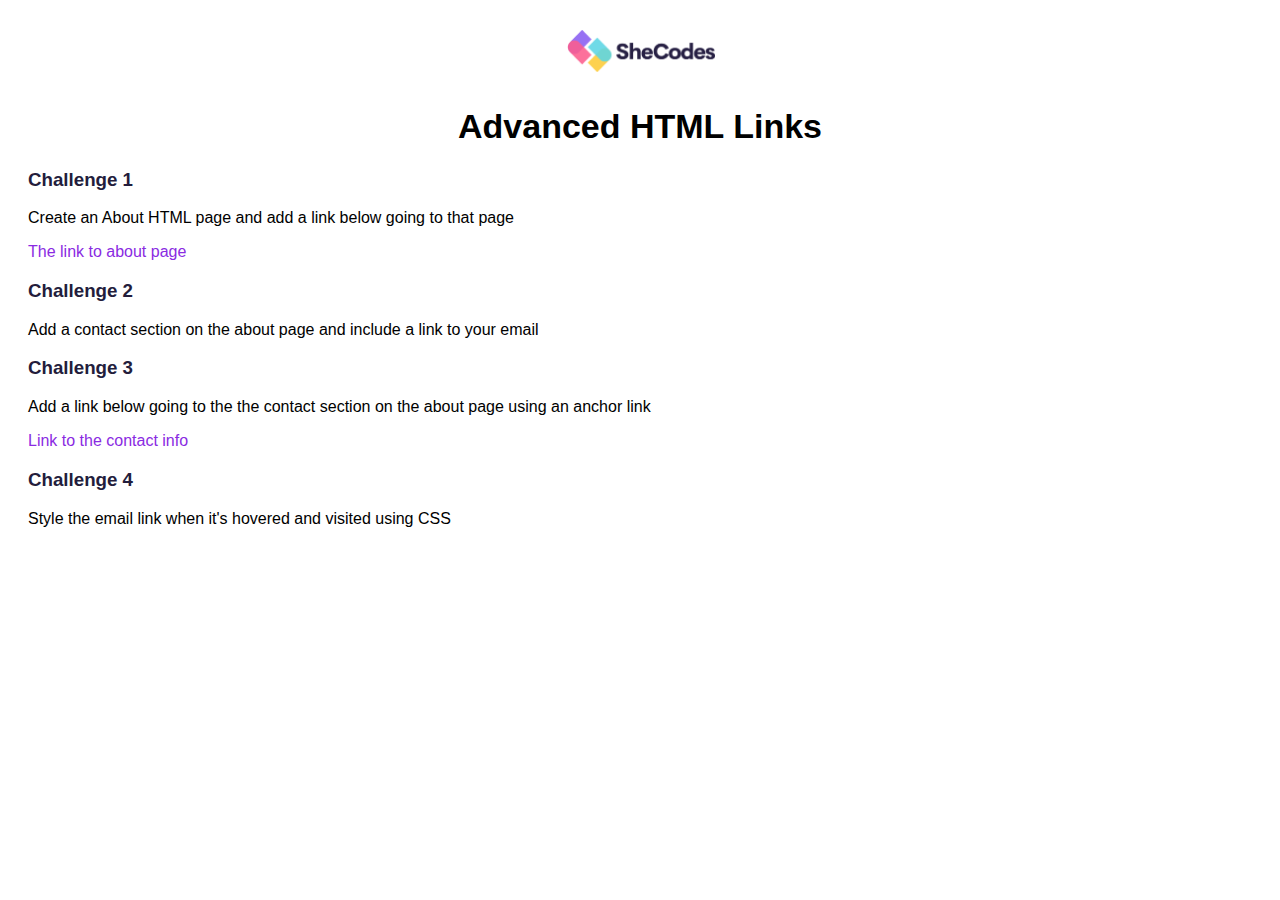
<file: index.html>
<!DOCTYPE html>
<html>
  <head>
    <title>SheCodes</title>
    <meta charset="UTF-8" />
    <link href="styles.css" rel="stylesheet" type="text/css" />
  </head>

  <body>
    <img src="images/logo.png" alt="SheCodes Logo" class="logo" />
    <h1>Advanced HTML Links</h1>

    <h3>Challenge 1</h3>
    <p>Create an About HTML page and add a link below going to that page</p>
    <a href="about.html">The link to about page</a>

    <h3>Challenge 2</h3>
    <p>
      Add a contact section on the about page and include a link to your email
    </p>

    <h3>Challenge 3</h3>
    <p>
      Add a link below going to the the contact section on the about page using
      an anchor link
    </p>
    <a href="about.html#contact">Link to the contact info</a>

    <h3>Challenge 4</h3>
    <p>Style the email link when it's hovered and visited using CSS</p>
  </body>
</html>
</file>
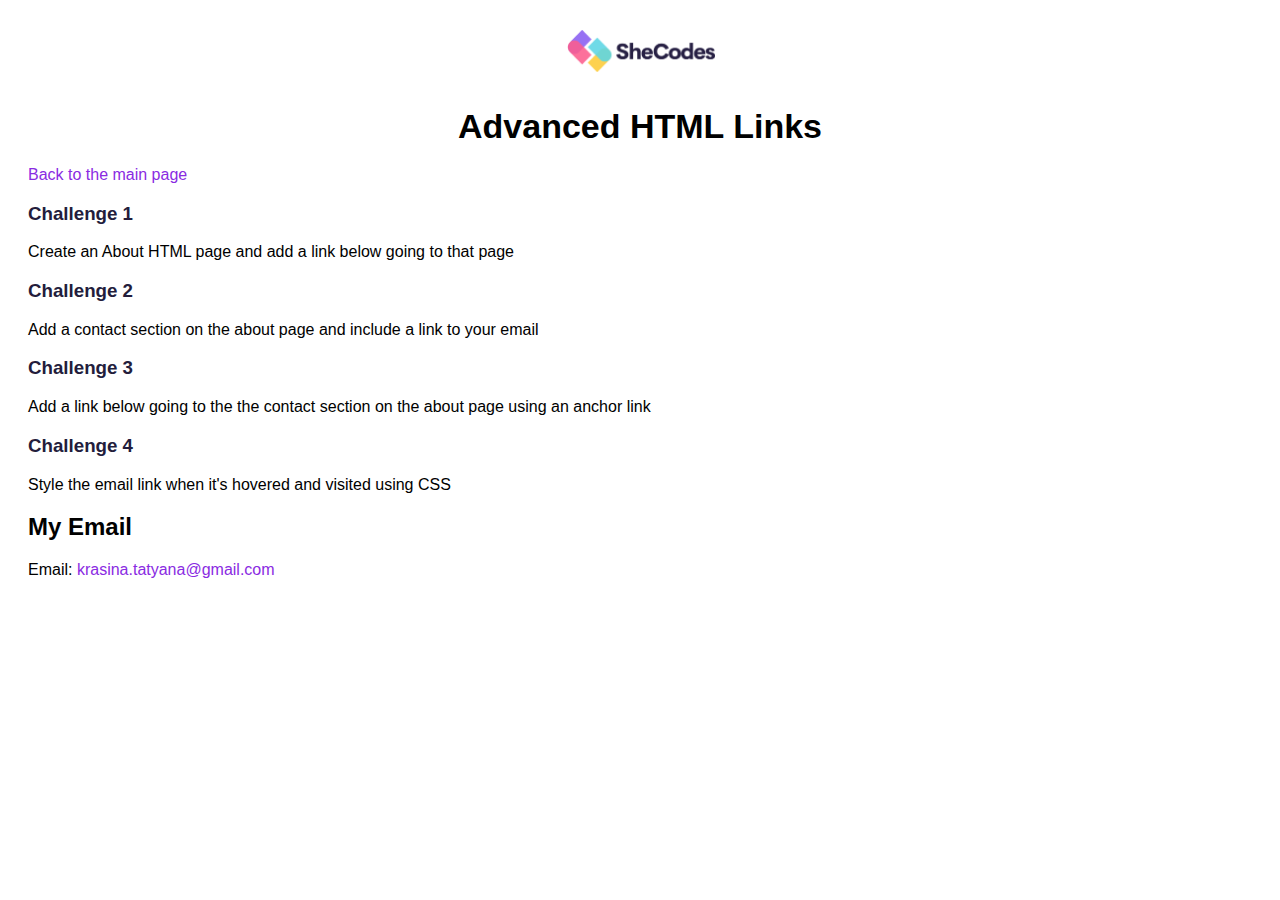
<file: about.html>
<!DOCTYPE html>
<html>
  <head>
    <title>SheCodes</title>
    <meta charset="UTF-8" />
    <link href="styles.css" rel="stylesheet" type="text/css" />
  </head>

  <body>
    <img src="images/logo.png" alt="SheCodes Logo" class="logo" />
    <h1>Advanced HTML Links</h1>
    <p><a href="index.html">Back to the main page</a></p>

    <h3>Challenge 1</h3>
    <p>Create an About HTML page and add a link below going to that page</p>

    <h3>Challenge 2</h3>
    <p>
      Add a contact section on the about page and include a link to your email
    </p>

    <h3>Challenge 3</h3>
    <p>
      Add a link below going to the the contact section on the about page using
      an anchor link
    </p>

    <h3>Challenge 4</h3>
    <p>Style the email link when it's hovered and visited using CSS</p>

    <section id="contact">
        <h2>My Email</h2>
        <span>Email:</span>
        <span><a href="mailto:krasina.tatyana@gmail.com">krasina.tatyana@gmail.com</a></span>
    </section>




  </body>
</html>
</file>
<file: styles.css>
body {
    font-family: sans-serif;
    padding: 0 20px;
  }
  
  h1 {
    text-align: center;
    font-weight: 900;
    margin: 0;
    font-size: 34px;
    line-height: 48px;
  }
  
  h1 h2,
  h3 {
    color: #231d3c;
  }
  
  .logo {
    display: block;
    margin: 30px auto;
    width: 150px;
  }

  a {
    color: blueviolet;
    text-decoration: none;
  }

  a:hover {
    color:blue;
    text-decoration: underline;
  }

  a:visited {
    color: green;
  }
</file>
